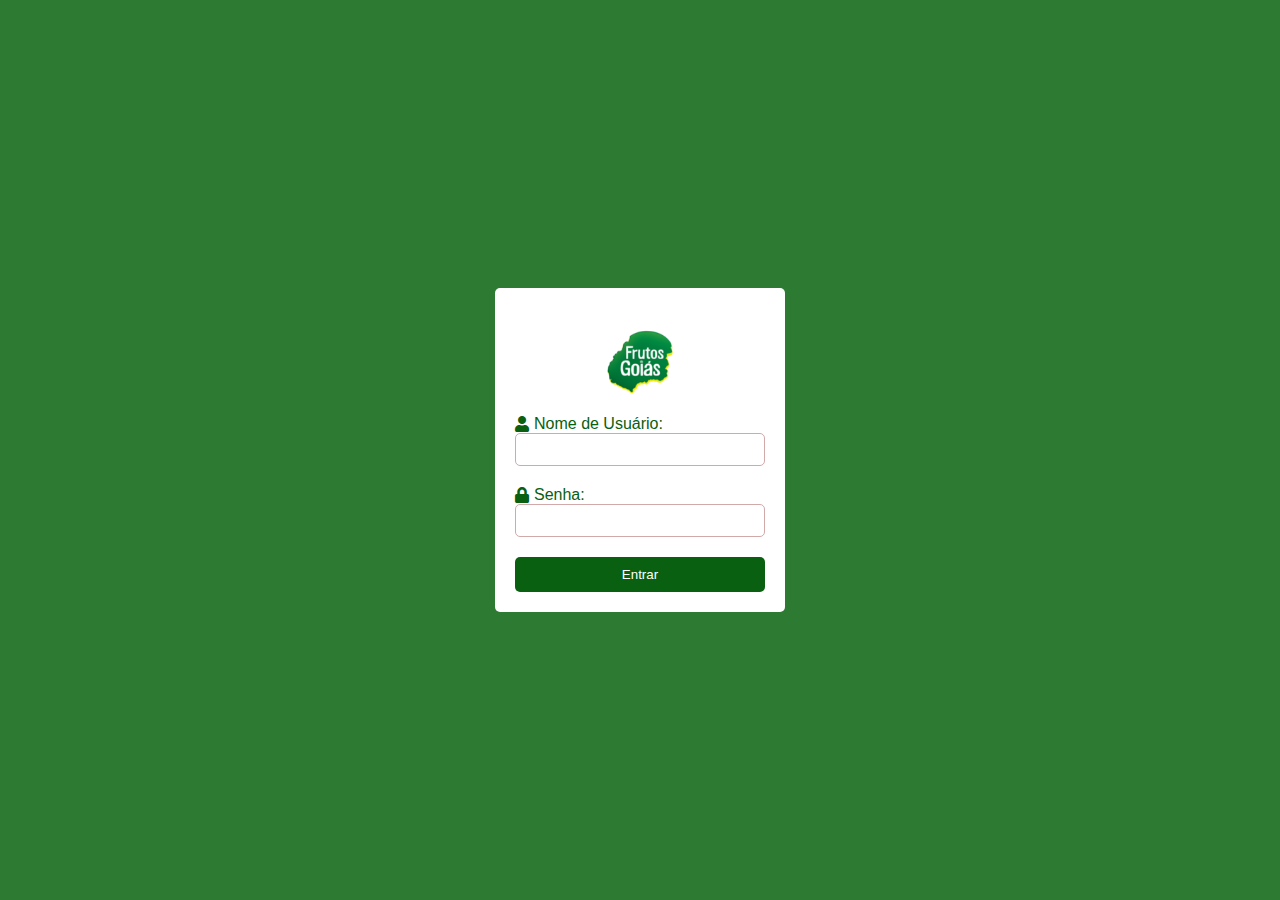
<file: index.html>
<!DOCTYPE html>
<html lang="pt-br">
<head>
    <meta charset="UTF-8">
    <meta name="viewport" content="width=device-width, initial-scale=1.0">
    <title>Frutos do Goiás - Login</title>
    <link rel="stylesheet" href="src/css/style.css">
    <link rel="stylesheet" href="https://cdnjs.cloudflare.com/ajax/libs/font-awesome/5.15.4/css/all.min.css">

</head>
<body>
    <div class="login-container">
        <h2>Login - Frutos do Goiás</h2>
        
        <form id="loginForm">
            <div>
                <label class="username-label"><i class="fas fa-user"></i>Nome de Usuário:</label>
                <input type="text" id="username" name="username" required>
            </div>
            <div>
                <label class="password-label"><i class="fas fa-lock"></i>Senha:</label>
                <input type="password" id="password" name="password" required>
            </div>
            <button type="submit">Entrar</button>
        </form>
    </div>
    <script src="src/script.js"></script>
</body>
</html>
</file>
<file: src/css/style.css>
/* Estilos para o corpo do documento */
body {
    
    font-family: Arial, sans-serif;
    background-color: #2d7b33;
    display: flex;
    justify-content: center;
    align-items: center;
    height: 100vh;
    margin: 0;
}

/* Estilos para o contêiner de login */
.login-container {
    background-color: #fff;
    padding: 20px;
    border-radius: 5px;
    width: 100%; /* Largura do contêiner */
    max-width: 250px; /* Largura máxima do contêiner */
}

.login-container form input {
    width: 100%; /* Largura total */
    padding: 8px;
    border: 1px solid #d2a9a9;
    border-radius: 5px;
    box-sizing:border-box; /* Para incluir padding na largura total */
}

.login-container form button {
    width: 100%;
    padding: 10px;
    background-color: #096010;
    color: #fff;
    border: none;
    border-radius: 5px;
    cursor: pointer;
    transition: background-color 0.3s;
}

.login-container form button:hover {
    background-color: #096010;
}

/* Estilo para a seção de início */

.login-container form div {
    margin-bottom: 20px;
    color: #096010; /* Cor roxa */
}
/* Estilizando a label com ícone */
label {
    display: flex;
    align-items: center;
}

/* Estilizando o ícone */
label i {
    margin-right: 5px; /* Espaço entre o ícone e o texto */
}
/* Estilizando o h2 com a logomarca */
h2 {
    text-align: center;
    background-image: url(/images/favicon-96x96.png); /* Caminho da logomarca */
    background-repeat: no-repeat; /* Evita a repetição da imagem */
    background-size: contain; /* Garante que a imagem se ajuste ao tamanho do elemento sem distorcer */
    background-position: center; /* Centraliza a imagem horizontalmente */
    padding: 20px; /* Adiciona um espaçamento interno ao redor da logomarca */
    text-indent: -9999px; /* Move o texto para fora da área visível */
}
</file>
